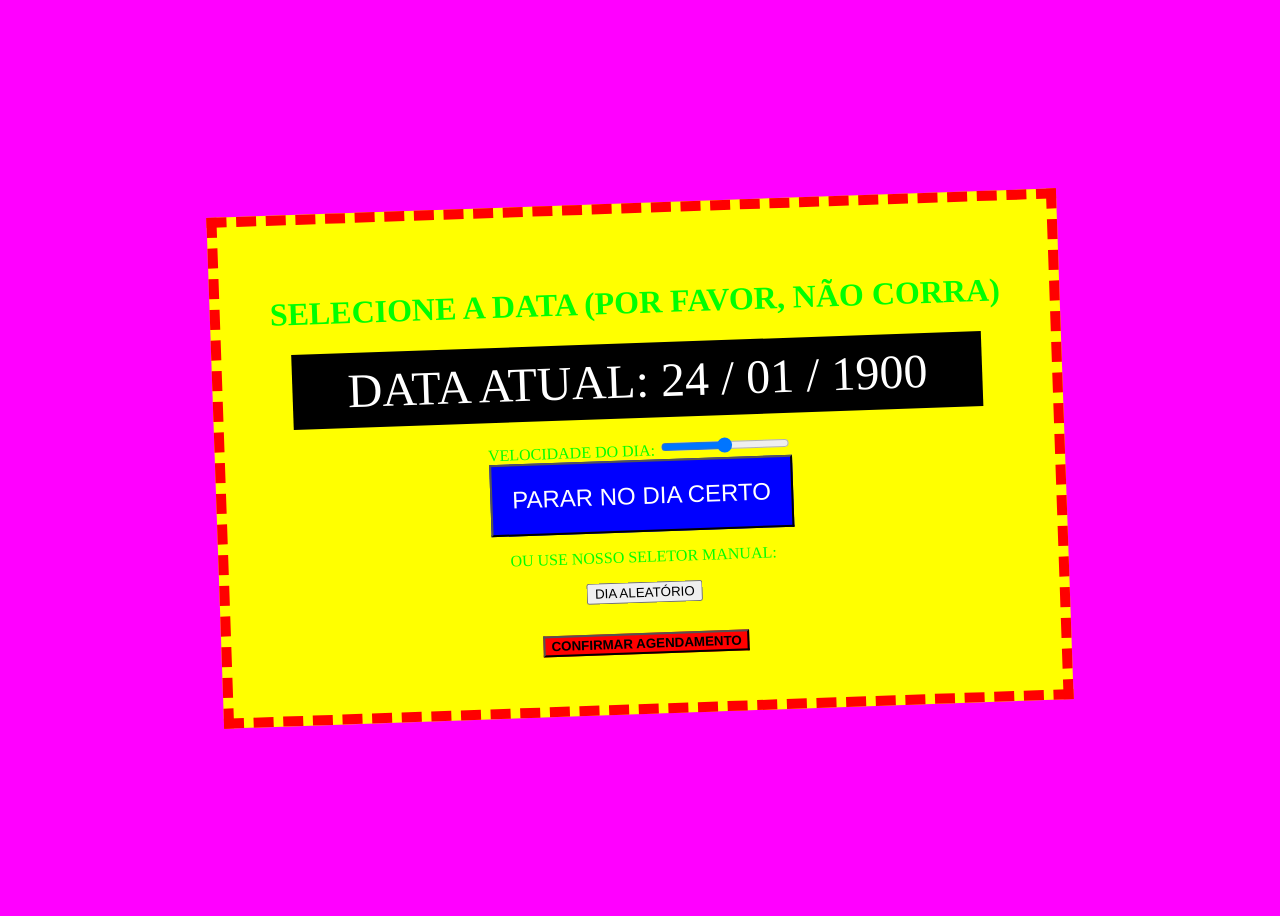
<file: data_paia/index.html>
<!DOCTYPE html>
<html lang="pt-br">
<head>
    <meta charset="UTF-8">
    <title>SISTEMA DE DATAS 2.0 PREMIUM LUXE</title>
    <link rel="stylesheet" href="style.css">
</head>
<body>
    <div class="chaos-container">
        <h1>SELECIONE A DATA (POR FAVOR, NÃO CORRA)</h1>
        
        <div class="display">
            DATA ATUAL: <span id="data-display">01 / 01 / 1900</span>
        </div>

        <div class="controls">
            <div class="control-group">
                <label>VELOCIDADE DO DIA:</label>
                <input type="range" id="speed-slider" min="1" max="100" value="50">
            </div>

            <button id="btn-stop" class="evil-button">PARAR NO DIA CERTO</button>
        </div>

        <div class="manual-entry">
            <p>OU USE NOSSO SELETOR MANUAL:</p>
            <button id="btn-random" class="jump-button">DIA ALEATÓRIO</button>
        </div>

        <button id="btn-submit" onclick="alert('Erro: O fuso horário de Marte não foi detectado.')">CONFIRMAR AGENDAMENTO</button>
    </div>

    <script src="controller.js"></script>
</body>
</html>
</file>
<file: data_paia/style.css>
body {
    background-color: #ff00ff;
    font-family: "Comic Sans MS", "Comic Sans", cursive;
    color: #00ff00;
    display: flex;
    justify-content: center;
    align-items: center;
    height: 100vh;
    overflow: hidden;
}

.chaos-container {
    background: #ffff00;
    padding: 50px;
    border: 10px dashed red;
    transform: rotate(-2deg);
    text-align: center;
}

.display {
    font-size: 3rem;
    background: black;
    color: white;
    margin: 20px;
    padding: 10px;
}

.evil-button {
    padding: 20px;
    font-size: 1.5rem;
    cursor: wait;
    background: blue;
    color: white;
}

.jump-button {
    position: relative;
    transition: all 0.1s;
}

#btn-submit {
    margin-top: 30px;
    background: red;
    font-weight: bold;
}

/* O botão que foge */
#btn-submit:hover {
    position: absolute;
    top: calc(Math.random() * 80vh);
    left: calc(Math.random() * 80vw);
}
</file>
